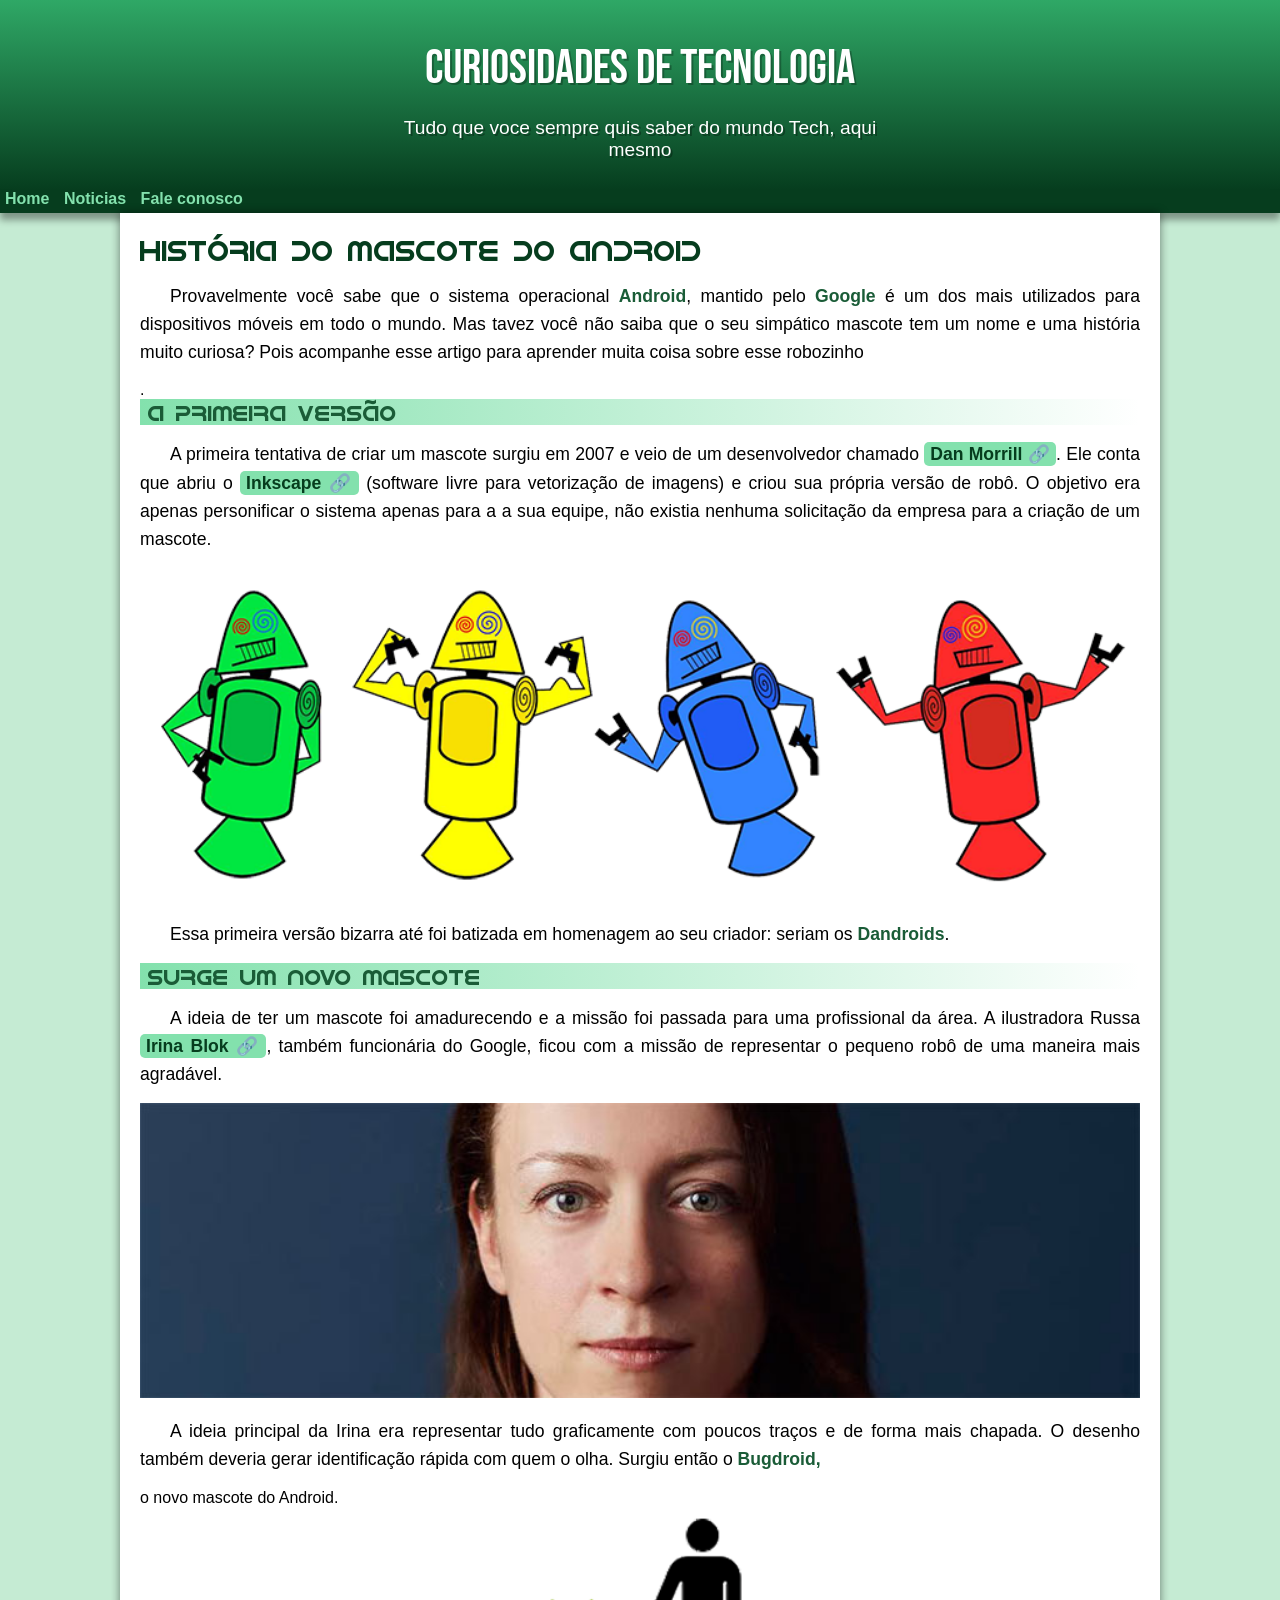
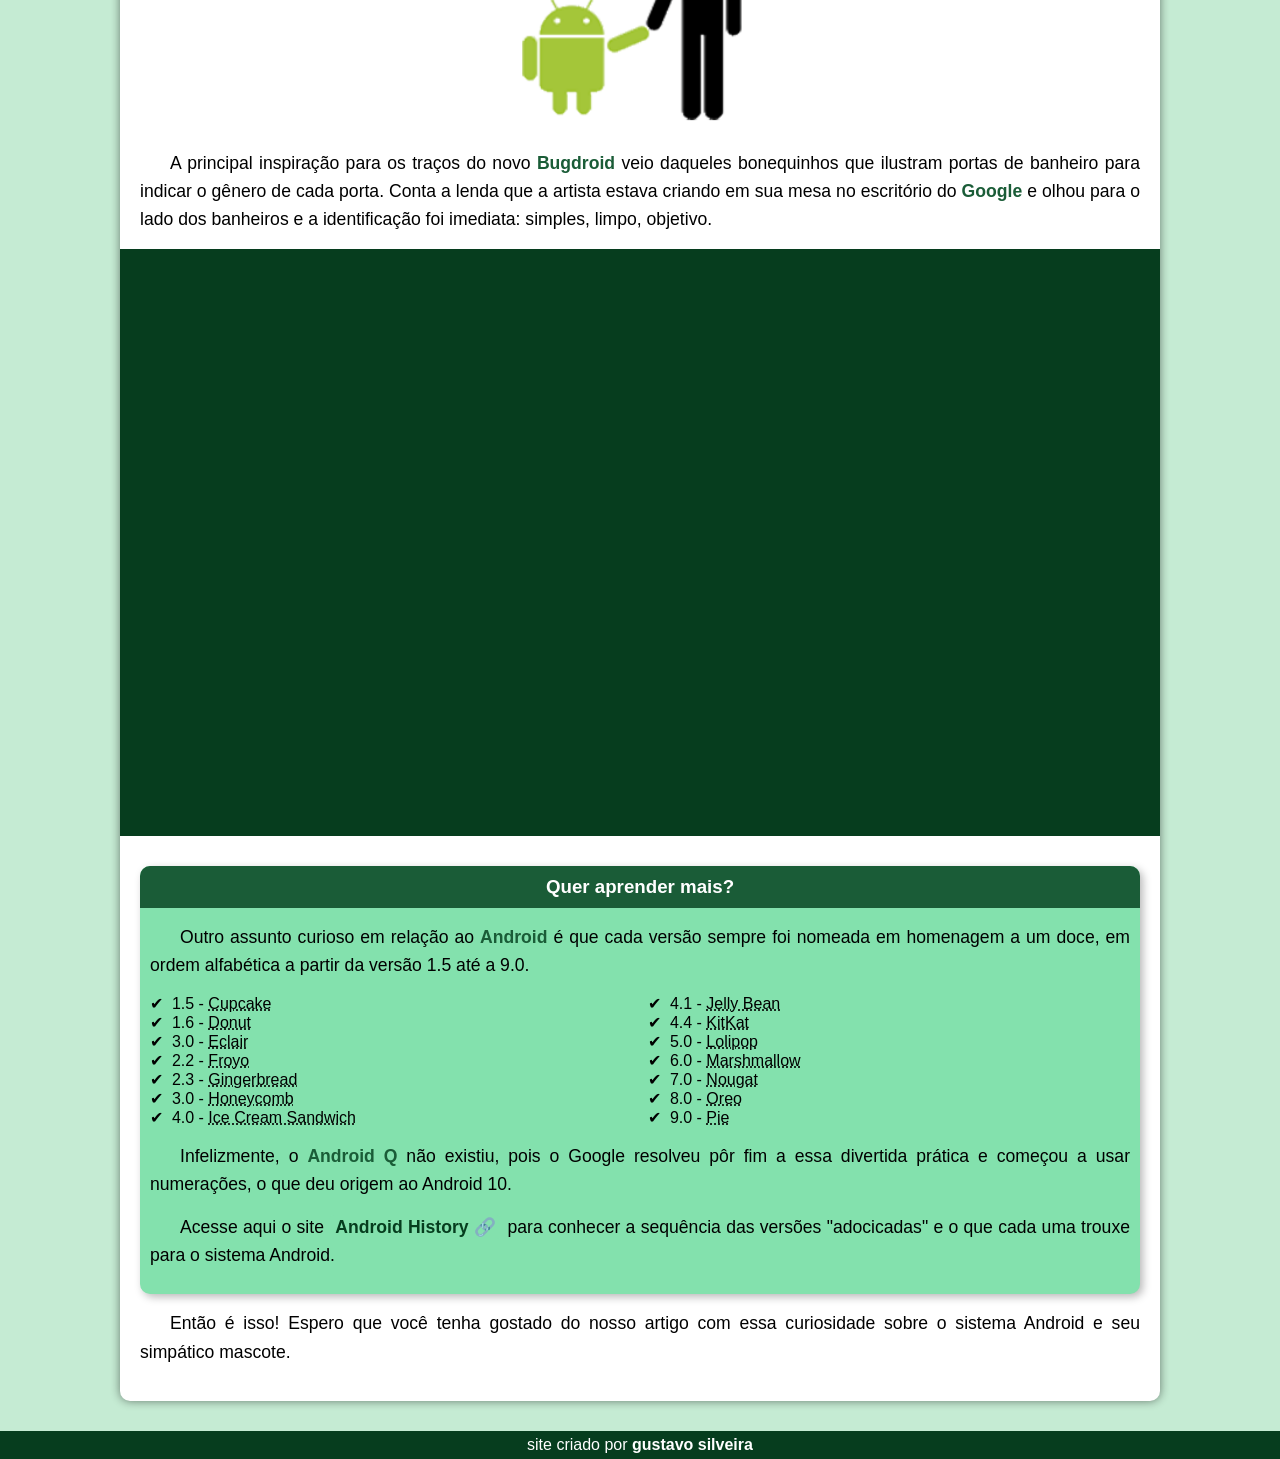
<file: index.html>
<!DOCTYPE html>
<html lang="pt-br">
<head>
    <meta charset="UTF-8">
    <meta name="viewport" content="width=device-width, initial-scale=1.0">
    <title>Como surgiu o BugDroid </title>
    <link rel="shortcut icon" href="imagens/favicon.ico" type="image/x-icon">
    <link rel="stylesheet" href="style/style.css">
</head>
<body> 
    <header>
        <h1>Curiosidades de Tecnologia</h1>
        <p>Tudo que voce sempre quis saber do mundo Tech, aqui mesmo</p>
    </header>
    <nav>
        <a href="#">Home </a>
        <a href="#">Noticias</a>
        <a href="#">Fale conosco</a>
    </nav>
    <main>
        <article>
                <h1>História do Mascote do Android</h1>

                <p>Provavelmente você sabe que o sistema operacional <strong>Android</strong>, mantido pelo <strong>Google</strong> é um dos mais utilizados para dispositivos móveis em todo o mundo. Mas tavez você não saiba que o seu simpático mascote tem um nome e uma história muito curiosa? Pois acompanhe esse artigo para aprender muita coisa sobre esse robozinho</p>.

                <h2>A primeira versão</h2>

                <p>A primeira tentativa de criar um mascote surgiu em 2007 e veio de um desenvolvedor chamado <a href="https://androidcommunity.com/dan-morrill-shows-us-the-android-mascot-that-almost-was-20130103/" target="_blank" class="externo">Dan Morrill</a>. Ele conta que abriu o <a href="https://inkscape.org/pt-br/" target="_blank" class="externo">Inkscape</a> (software livre para vetorização de imagens) e criou sua própria versão de robô. O objetivo era apenas personificar o sistema apenas para a a sua equipe, não existia nenhuma solicitação da empresa para a criação de um mascote.</p>

                <picture>
                    <source media="(max-width:600px)" srcset="imagens/dan-droids-pq.png">
                    <img src="imagens/dan-droids.png" alt="primeiro mascote do android"></picture>

                <p>Essa primeira versão bizarra até foi batizada em homenagem ao seu criador: seriam os <strong>Dandroids</strong>.</p>

                <h2>Surge um novo mascote</h2>

                <p>A ideia de ter um mascote foi amadurecendo e a missão foi passada para uma profissional da área. A ilustradora Russa <a href="https://www.irinablok.com" target="_blank" class="externo">Irina Blok</a>, também funcionária do Google, ficou com a missão de representar o pequeno robô de uma maneira mais agradável.</p>

                <picture>
                    <source media="(max-width:600px)" srcset="imagens/irina-blok-pq.jpg">
                    <img src="imagens/irina-blok.jpg" alt="irina, criadora do bugdroid"></picture>

                <p>A ideia principal da Irina era representar tudo graficamente com poucos traços e de forma mais chapada. O desenho também deveria gerar identificação rápida com quem o olha. Surgiu então o <strong>Bugdroid,</strong></p> o novo mascote do Android.

                <img src="imagens/bugdroid.png" class="pequena" alt="">

                <p>A principal inspiração para os traços do novo <strong>Bugdroid</strong> veio daqueles bonequinhos que ilustram portas de banheiro para indicar o gênero de cada porta. Conta a lenda que a artista estava criando em sua mesa no escritório do <strong>Google</strong> e olhou para o lado dos banheiros e a identificação foi imediata: simples, limpo, objetivo.</p>

                <div class="video">
                    <iframe width="560" height="315" src="https://www.youtube.com/embed/l2UDgpLz20M" title="YouTube video player" frameborder="0" allow="accelerometer; autoplay; clipboard-write; encrypted-media; gyroscope; picture-in-picture; web-share" allowfullscreen></iframe>
                </div>

            <aside>
                <h3>Quer aprender mais?</h3>
                

                <p>Outro assunto curioso em relação ao <strong>Android</strong> é que cada versão sempre foi nomeada em homenagem a um doce, em ordem alfabética a partir da versão 1.5 até a 9.0.</p>
                
                <ul>
                    <li>1.5 - <abbr title="bolo de copo">Cupcake</abbr></li>
                    <li>1.6 - <abbr title="rosquinha">Donut</abbr></li>
                    <li>3.0 - <abbr title="bomba">Eclair</abbr></li>
                    <li>2.2 - <abbr title="iogurte">Froyo</abbr></li>
                    <li>2.3 - <abbr title="biscoito de gengibre">Gingerbread</abbr></li>
                    <li>3.0 - <abbr title="favo de mel">Honeycomb</abbr></li>
                    <li>4.0 - <abbr title="sanduiche de sorvete">Ice Cream Sandwich</abbr></li>
                    <li>4.1 - <abbr title="jujuba">Jelly Bean</abbr></li>
                    <li>4.4 - <abbr title="kitkat">KitKat</abbr></li>
                    <li>5.0 - <abbr title="pirulito">Lolipop</abbr></li>
                    <li>6.0 - <abbr title="marshmallow">Marshmallow</abbr></li>
                    <li>7.0 - <abbr title="torrone">Nougat</abbr></li>
                    <li>8.0 - <abbr title="oreo biscoito">Oreo</abbr></li>
                    <li>9.0 - <abbr title="torta">Pie</abbr></li>
                </ul>
                <p>Infelizmente, o <strong>Android Q</strong> não existiu, pois o Google resolveu pôr fim a essa divertida prática e começou a usar numerações, o que deu origem ao Android 10.</p>

                <p>Acesse aqui o site <a href="https://www.android.com/intl/en_ca/history/" target="_blank" class="externo">Android History</a> para conhecer a sequência das versões "adocicadas" e o que cada uma trouxe para o sistema Android.</p>
            </aside>

                <p>Então é isso! Espero que você tenha gostado do nosso artigo com essa curiosidade sobre o sistema Android e seu simpático mascote.</p>
        </article>

    </main>
    <footer>
        <p>site criado por <a href="https://github.com/gustaSilveira/" target="_blank">gustavo silveira</a></p>
    </footer>
</body>
</html>
</file>
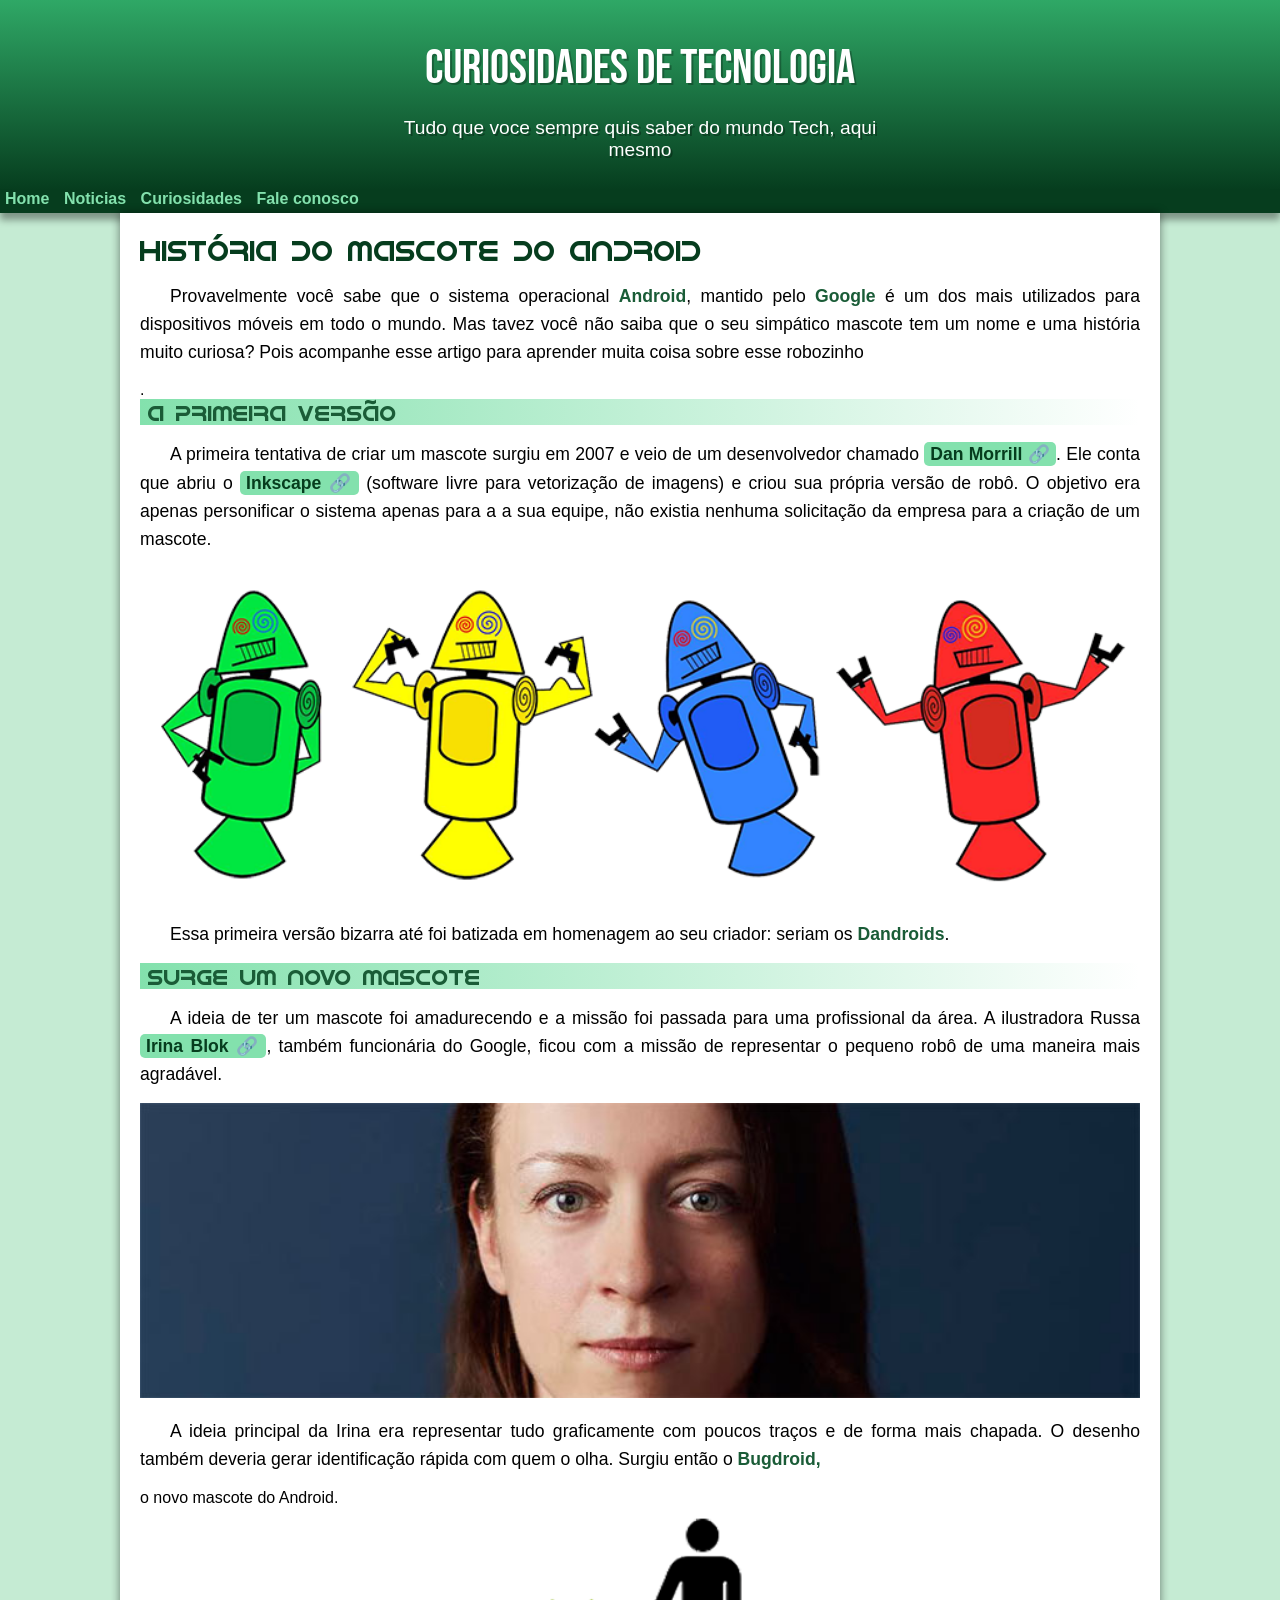
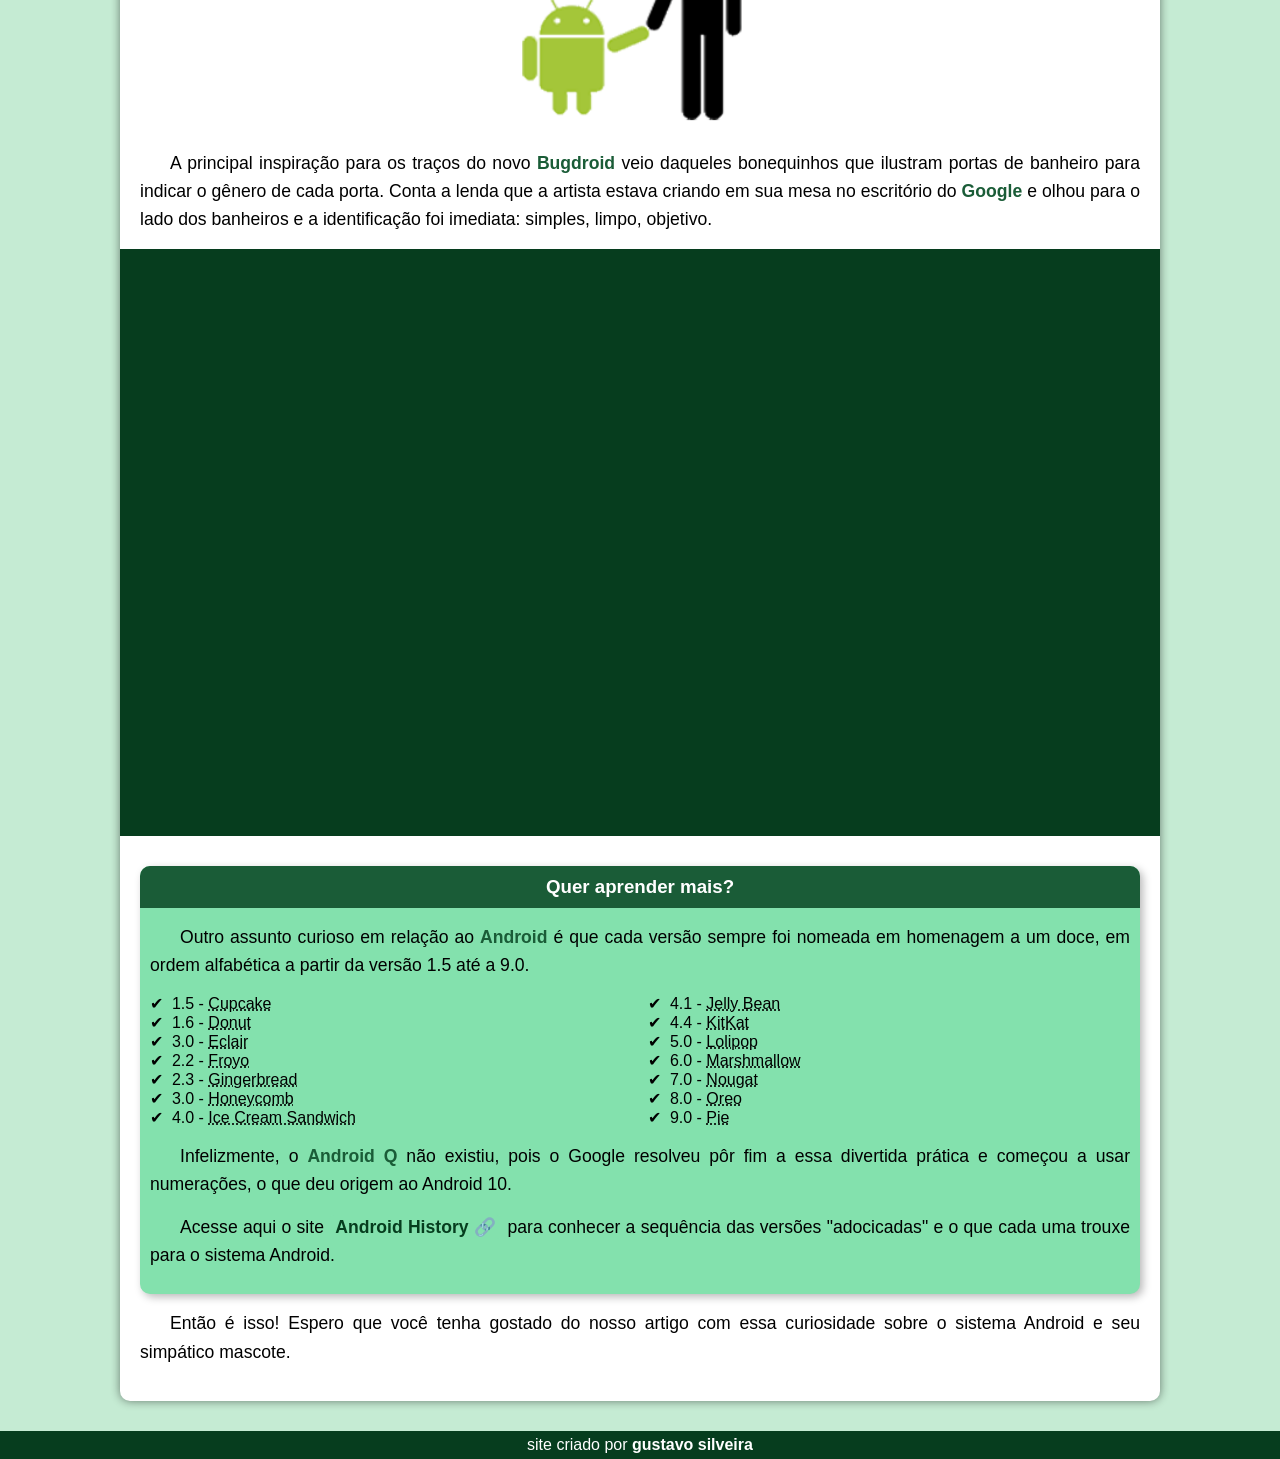
<file: index.html.html>
<!DOCTYPE html>
<html lang="pt-br">
<head>
    <meta charset="UTF-8">
    <meta name="viewport" content="width=device-width, initial-scale=1.0">
    <title>Como surgiu o BugDroid </title>
    <link rel="shortcut icon" href="imagens/favicon.ico" type="image/x-icon">
    <link rel="stylesheet" href="style/style.css">
</head>
<body> 
    <header>
        <h1>Curiosidades de Tecnologia</h1>
        <p>Tudo que voce sempre quis saber do mundo Tech, aqui mesmo</p>
    </header>
    <nav>
        <a href="#">Home </a>
        <a href="#">Noticias</a>
        <a href="#">Curiosidades</a>
        <a href="#">Fale conosco</a>
    </nav>
    <main>
        <article>
                <h1>História do Mascote do Android</h1>

                <p>Provavelmente você sabe que o sistema operacional <strong>Android</strong>, mantido pelo <strong>Google</strong> é um dos mais utilizados para dispositivos móveis em todo o mundo. Mas tavez você não saiba que o seu simpático mascote tem um nome e uma história muito curiosa? Pois acompanhe esse artigo para aprender muita coisa sobre esse robozinho</p>.

                <h2>A primeira versão</h2>

                <p>A primeira tentativa de criar um mascote surgiu em 2007 e veio de um desenvolvedor chamado <a href="https://androidcommunity.com/dan-morrill-shows-us-the-android-mascot-that-almost-was-20130103/" target="_blank" class="externo">Dan Morrill</a>. Ele conta que abriu o <a href="https://inkscape.org/pt-br/" target="_blank" class="externo">Inkscape</a> (software livre para vetorização de imagens) e criou sua própria versão de robô. O objetivo era apenas personificar o sistema apenas para a a sua equipe, não existia nenhuma solicitação da empresa para a criação de um mascote.</p>

                <picture>
                    <source media="(max-width:600px)" srcset="imagens/dan-droids-pq.png">
                    <img src="imagens/dan-droids.png" alt="primeiro mascote do android"></picture>

                <p>Essa primeira versão bizarra até foi batizada em homenagem ao seu criador: seriam os <strong>Dandroids</strong>.</p>

                <h2>Surge um novo mascote</h2>

                <p>A ideia de ter um mascote foi amadurecendo e a missão foi passada para uma profissional da área. A ilustradora Russa <a href="https://www.irinablok.com" target="_blank" class="externo">Irina Blok</a>, também funcionária do Google, ficou com a missão de representar o pequeno robô de uma maneira mais agradável.</p>

                <picture>
                    <source media="(max-width:600px)" srcset="imagens/irina-blok-pq.jpg">
                    <img src="imagens/irina-blok.jpg" alt="irina, criadora do bugdroid"></picture>

                <p>A ideia principal da Irina era representar tudo graficamente com poucos traços e de forma mais chapada. O desenho também deveria gerar identificação rápida com quem o olha. Surgiu então o <strong>Bugdroid,</strong></p> o novo mascote do Android.

                <img src="imagens/bugdroid.png" class="pequena" alt="">

                <p>A principal inspiração para os traços do novo <strong>Bugdroid</strong> veio daqueles bonequinhos que ilustram portas de banheiro para indicar o gênero de cada porta. Conta a lenda que a artista estava criando em sua mesa no escritório do <strong>Google</strong> e olhou para o lado dos banheiros e a identificação foi imediata: simples, limpo, objetivo.</p>

                <div class="video">
                    <iframe width="560" height="315" src="https://www.youtube.com/embed/l2UDgpLz20M" title="YouTube video player" frameborder="0" allow="accelerometer; autoplay; clipboard-write; encrypted-media; gyroscope; picture-in-picture; web-share" allowfullscreen></iframe>
                </div>

            <aside>
                <h3>Quer aprender mais?</h3>
                

                <p>Outro assunto curioso em relação ao <strong>Android</strong> é que cada versão sempre foi nomeada em homenagem a um doce, em ordem alfabética a partir da versão 1.5 até a 9.0.</p>
                
                <ul>
                    <li>1.5 - <abbr title="bolo de copo">Cupcake</abbr></li>
                    <li>1.6 - <abbr title="rosquinha">Donut</abbr></li>
                    <li>3.0 - <abbr title="bomba">Eclair</abbr></li>
                    <li>2.2 - <abbr title="iogurte">Froyo</abbr></li>
                    <li>2.3 - <abbr title="biscoito de gengibre">Gingerbread</abbr></li>
                    <li>3.0 - <abbr title="favo de mel">Honeycomb</abbr></li>
                    <li>4.0 - <abbr title="sanduiche de sorvete">Ice Cream Sandwich</abbr></li>
                    <li>4.1 - <abbr title="jujuba">Jelly Bean</abbr></li>
                    <li>4.4 - <abbr title="kitkat">KitKat</abbr></li>
                    <li>5.0 - <abbr title="pirulito">Lolipop</abbr></li>
                    <li>6.0 - <abbr title="marshmallow">Marshmallow</abbr></li>
                    <li>7.0 - <abbr title="torrone">Nougat</abbr></li>
                    <li>8.0 - <abbr title="oreo biscoito">Oreo</abbr></li>
                    <li>9.0 - <abbr title="torta">Pie</abbr></li>
                </ul>
                <p>Infelizmente, o <strong>Android Q</strong> não existiu, pois o Google resolveu pôr fim a essa divertida prática e começou a usar numerações, o que deu origem ao Android 10.</p>

                <p>Acesse aqui o site <a href="https://www.android.com/intl/en_ca/history/" target="_blank" class="externo">Android History</a> para conhecer a sequência das versões "adocicadas" e o que cada uma trouxe para o sistema Android.</p>
            </aside>

                <p>Então é isso! Espero que você tenha gostado do nosso artigo com essa curiosidade sobre o sistema Android e seu simpático mascote.</p>
        </article>

    </main>
    <footer>
        <p>site criado por <a href="https://github.com/gustaSilveira/" target="_blank">gustavo silveira</a></p>
    </footer>
</body>
</html>
</file>
<file: style/style.css>
@charset "UTF-8";

@import url('https://fonts.googleapis.com/css2?family=Bebas+Neue&display=swap');

@font-face{
font-family: 'android';
src: url('/fontes/idroid.otf') format('opentype');
font-weight: normal;
}

/*
#c5ebd3  
#83e1ad
#3ddc84
#2fa866
#1a5c37
#063d1e
*/


:root{
--cor0:#c5ebd3;  
--cor1:#83e1ad;
--cor2:#3ddc84;
--cor3:#2fa866;
--cor4:#1a5c37;
--cor5:#063d1e;

--fonte-padrao:Arial, Verdana, Helvetica, Sans-serif;
--font-destaque: 'Bebas Neue', sans-serif;
--fonte-android:'android', sans-serif;
}

*{
margin: 0px;
padding: 0px;
}


body{
background-color:var(--cor0);
font-family:var(--fonte-padrao) ;
}

a.externo::after{
content: "\00A0\1F517";
}

header{
min-height:150px ;
text-align: center;
padding-top: 40px;
background-image: linear-gradient(to bottom,var(--cor3), var(--cor5));
}

header > h1{
color: white;
font-family: var(--font-destaque);
font-size: 3em;
font-weight: normal;
margin-bottom: 20px;
text-shadow: 2px 2px 0px rgba(0, 0, 0, 0.267);

}

header > p {
font-family: var(--fonte-padrao);
font-size: 1.2em;
color: white;
max-width: 500px;
margin: auto;
padding-bottom: 20px;
padding-right: 10px;
padding-left: 10px;
text-shadow: 2px 2px 0px rgba(0, 0, 0, 0.315);
}

nav{
background-color: var(--cor5);
box-shadow: 0px 7px 7px rgba(0, 0, 0, 0.363);
padding-bottom: 5px;
}

nav > a{
color: var(--cor1);
padding:10px 5px;
border-radius: 5px;
text-decoration: none;
font-weight: bold;
transition-duration: .5s;
}

nav > a:hover{
background-color:var(--cor3) ;
color: var(--cor5);
padding: 2px 6px;
}

main{
margin: auto;
margin-bottom: 30px;
padding: 20px;
min-width: 300px;
max-width: 1000px;
background-color: white;
box-shadow: 0px 0px 10px rgba(0, 0, 0, 0.48);
border-bottom-left-radius: 10px;
border-bottom-right-radius: 10px;
}

main h1 {
color:var(--cor5) ;
font-family: var(--fonte-android);
font-weight: normal;
font-size: 1.8em;
}

main h2{
font-family: var(--fonte-android);
color:var(--cor4);
font-size:1.4em;
font-weight: normal;
background-image: linear-gradient(to right, var(--cor1), transparent);
text-indent: 8px;
}

main p{
    
margin: 15px 0px;
text-align: justify;
text-indent: 30px;
font-size: 1.1em;
line-height: 1.6em;
}

main strong{
color: var(--cor4);
font-weight: bold;
}

main a {
text-decoration: none;
font-weight: bold;
color: var(--cor5);
background-color: var(--cor1);
padding: 2px 6px;
border-radius: 5px;
}

main a:hover{
text-decoration: underline;
color:var(--cor4) ;
}

main img{
width: 100%;
}

main img.pequena{
max-width:350px;
display: block;
margin: auto;
}

div.video{
background-color: var(--cor5);
margin: 0px -20px 30px -20px;
padding: 20px;
padding-bottom: 56.7%;
position: relative;
}

div.video > iframe{
position: absolute;
top:5% ;
left: 5%;
width:90% ;
height:90% ;
}

aside{
background-color: var(--cor1);
padding: 10px;
border-radius: 10px;
box-shadow: 3px 3px 8px rgba(0, 0, 0, 0.277);
}

aside > h3{
    text-align: center;
background-color: var(--cor4);
color: white;
padding: 10px;
margin: -10px -10px 0px -10px;
border-radius:10px 10px 0px 0px  ;
}

aside > ul{
list-style-type:'\2714\00A0\00A0' ;
list-style-position: inside;
columns: 2;

}

footer{
background-color: var(--cor5);
color: white;
text-align: center;
padding: 5px;

}

footer > p > a{
color: white;
font-weight:bolder ;
text-decoration: none;
}

footer a:hover{
text-decoration: underline;
color: var(--cor1);
}
</file>
